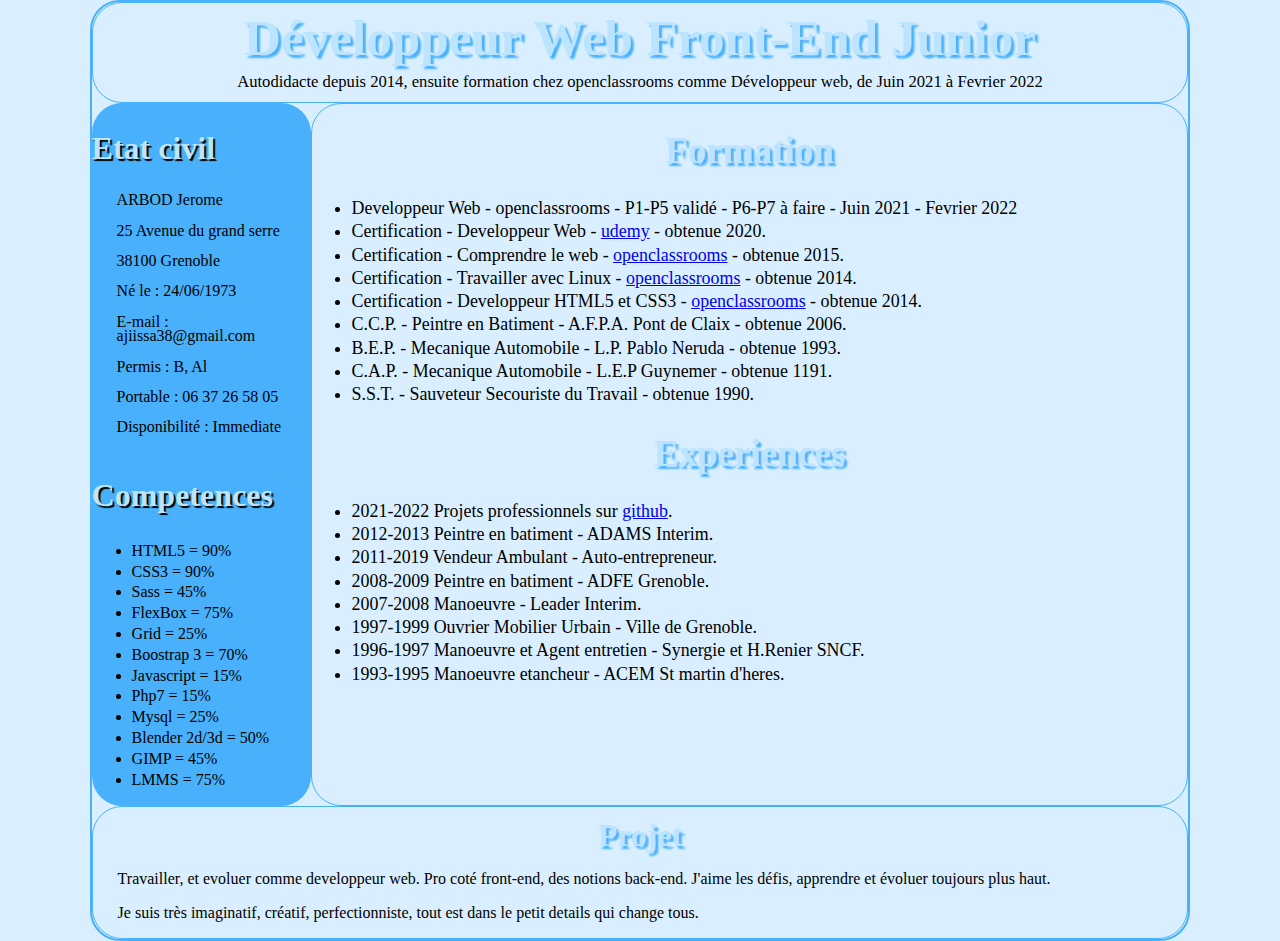
<file: ProjectCv/index.html>
<!DOCTYPE html>
<html lang="en">
<head>
  <meta charset="UTF-8">
  <meta http-equiv="X-UA-Compatible" content="IE=edge">
  <meta name="viewport" content="width=device-width, initial-scale=1.0">
  <link rel="stylesheet" href="style.css">
  <title>CV HTML5/CSS3</title>
</head>
<body>
  <div id="page">
    <header>
      <div id="profil">
        <h1>Développeur Web Front-End Junior</h1>
        <p id="history">Autodidacte depuis 2014, ensuite formation chez openclassrooms comme Développeur web, de Juin 2021 à Fevrier 2022 </p>
      </div>
    </header>
    <section>
      <div id="me">
        <div id="aboutMe">
          <h2>Etat civil</h2>
          <p>ARBOD Jerome</p>
          <p>25 Avenue du grand serre</p>
          <p>38100 Grenoble</p>
          <p>Né le : 24/06/1973</p>
          <p>E-mail : ajiissa38@gmail.com</p>
          <p>Permis : B, Al</p>
          <p>Portable : 06 37 26 58 05</p>
          <p>Disponibilité : Immediate</p>	
        </div>
        <div id="skills">
          <h2>Competences</h2>
          <ul>
            <li>HTML5 = 90%</li>
            <li>CSS3 = 90%</li>
            <li>Sass = 45%</li>
            <li>FlexBox = 75%</li>
            <li>Grid = 25%</li>
            <li>Boostrap 3 = 70%</li>
            <li>Javascript = 15%</li>
            <li>Php7 = 15%</li>
            <li>Mysql = 25%</li>
            <li>Blender 2d/3d = 50%</li>
            <li>GIMP = 45%</li>
            <li>LMMS = 75%</li>
          </ul>
        </div>
      </div>
      <div id="xp">
        <div id="trainee">
          <h2>Formation</h2>
          <ul>
            <li>Developpeur Web - openclassrooms - P1-P5 validé - P6-P7 à faire - Juin 2021 - Fevrier 2022</li>
            <li>Certification - Developpeur Web - <a href="images/certification.jpg">udemy</a> - obtenue 2020.</li>
            <li>Certification - Comprendre le web - <a href="images/certifWeb.jpg">openclassrooms</a> - obtenue 2015.</li>
            <li>Certification - Travailler avec Linux - <a href="images/certificationlinux.jpg">openclassrooms</a> - obtenue 2014.</li>
            <li>Certification - Developpeur HTML5 et CSS3 - <a href="images/certificationhtmlcss.jpg">openclassrooms</a> - obtenue 2014.</li>
            <li>C.C.P. - Peintre en Batiment - A.F.P.A. Pont de Claix - obtenue 2006.</li>
            <li>B.E.P. - Mecanique Automobile - L.P. Pablo Neruda - obtenue 1993.</li>
            <li>C.A.P. - Mecanique Automobile - L.E.P Guynemer - obtenue 1191.</li>
            <li>S.S.T. - Sauveteur Secouriste du Travail - obtenue 1990.</li>
          </ul>
        </div>
        <div id="exp">
          <h2>Experiences</h2>
          <ul>
            <li>2021-2022 Projets professionnels sur <a href="https://github.com/ArbodJ">github</a>.</li>
            <li>2012-2013	Peintre en batiment - ADAMS Interim.</li>
            <li>2011-2019	Vendeur Ambulant - Auto-entrepreneur.</li>
            <li>2008-2009	Peintre en batiment - ADFE Grenoble.</li>
            <li>2007-2008	Manoeuvre - Leader Interim.</li>
            <li>1997-1999	Ouvrier Mobilier Urbain - Ville de Grenoble.</li>
            <li>1996-1997	Manoeuvre et Agent entretien - Synergie et H.Renier SNCF.</li>
            <li>1993-1995	Manoeuvre etancheur - ACEM St martin d'heres.</li>
          </ul>
        </div>
      </div>
    </section>     
    <footer>
      <div id="project">
        <h2>Projet</h2>
        <p>Travailler, et evoluer comme developpeur web. Pro coté front-end, des notions back-end. J'aime les défis, apprendre et évoluer toujours plus haut.</p>
        <p>Je suis très imaginatif, créatif, perfectionniste, tout est dans le petit details qui change tous.</p>
      </div>
    </footer>
  </div>
</body>
</html>
</file>
<file: ProjectCv/style.css>
/*GÉNERALITÉ*/
body
{
  margin: 0 auto;
  background-color: #d9efff;
}
#page
{
  z-index: 1;
  border: 2px solid var(--main-color);
  border-radius: 30px;
  margin: auto 7%;
}
:root
{
  --main-color: #49b1fb;
}
:root
{
  --main-color1: #bde4ff;
}

/*ENTÊTE DE PAGE*/
header
{
  display: flex;
  justify-content: center;
  border: 1px solid var(--main-color);
  border-radius: 30px;
}
h1
{
  margin: 5px 0 0 0;
  font-size: 4vw;
  color: var(--main-color1);
  text-shadow: 3px 3px 2px var(--main-color);
  text-align: center;
}
#history
{
  margin: 5px 0 10px 0;
  font-size: 1.3vw;
  text-align: center;
}
/*CORPS DE PAGE*/
section
{
  display: flex;
  flex-direction: row;
}
/*Partie état civil et compétences*/
#me
{
  background-color: var(--main-color);
  border-radius: 30px;
  display: flex;
  flex-direction: column;
  justify-content: space-around;
  flex: 1 20%;
}
#me h2
{
  color: var(--main-color1);
  text-shadow: 2px 2px 1px black;
  font-size: 2.5vw;
}
#aboutMe p
{
  line-height: 0.5em;
  margin-left: 25px;
}
#skills li
{
  line-height: 1.3em;
}
#xp
{
  border: 1px solid var(--main-color);
  border-radius: 30px;
  flex: 1 80%;
}
/*Partie experience pro et formation*/
#xp h2
{
  
  margin: 25px 0 25px 0;
  text-align: center;
  font-size: 2.5vw;
  color: var(--main-color1);
  text-shadow: 3px 3px 2px var(--main-color);
}
#xp li
{
  font-size: 1vw;
  line-height: 1.3em;
}
/*PIED DE PAGE*/
#project
{
  border: 1px solid var(--main-color);
  border-radius: 30px;
}
#project h2
{
  margin: 10px 0 0 0;
  text-align: center;
  font-size: 2.5vw;
  color: var(--main-color1);
  text-shadow: 3px 3px 2px var(--main-color);
}
#project p
{
  margin-left: 25px;
}
/*RESPONSIVE*/
@media screen and (max-width: 1290px)
{
  #aboutMe p
  {
    line-height: 0.9em;
  }
  #xp li
  {
    font-size: 1.4vw;
  }
  #xp h2
  {
    font-size: 2.9vw;
  }
}
@media screen and (max-width: 1100px)
{
  #aboutMe p
  {
    font-size: 1.1vw;
    line-height: 1em;
    margin-left: 10px;
  }
  #skills li
  {
    font-size: 1.1vw;
  }
}
@media screen and (max-width: 780px)
{
  #page
  {
    border-radius: 15px;
  }
  header
  {
    border-radius: 15px;
  }
  #me
  {
    border-radius: 15px;
  }
  #xp
  {
    border-radius: 15px;
  }
  #project
  {
    border-radius: 15px;
  }
  #skills ul
  {
    margin: 10px 0px 10px 20px;
    padding-left: 0;
  }
  #aboutMe p
  {
    font-size: 1.3vw;
  }
  #skills li
  {
    font-size: 1.3vw;
  }
  #xp li
  {
    font-size: 1.7vw;
  }
  h1
{
  color: var(--main-color1);
  text-shadow: 2px 2px 1px var(--main-color);
}
  #xp h2
  {
    color: var(--main-color1);
    text-shadow: 2px 2px 1px var(--main-color);
  }
  #project h2
{
  color: var(--main-color1);
  text-shadow: 2px 2px 1px var(--main-color);
}
}
</file>
